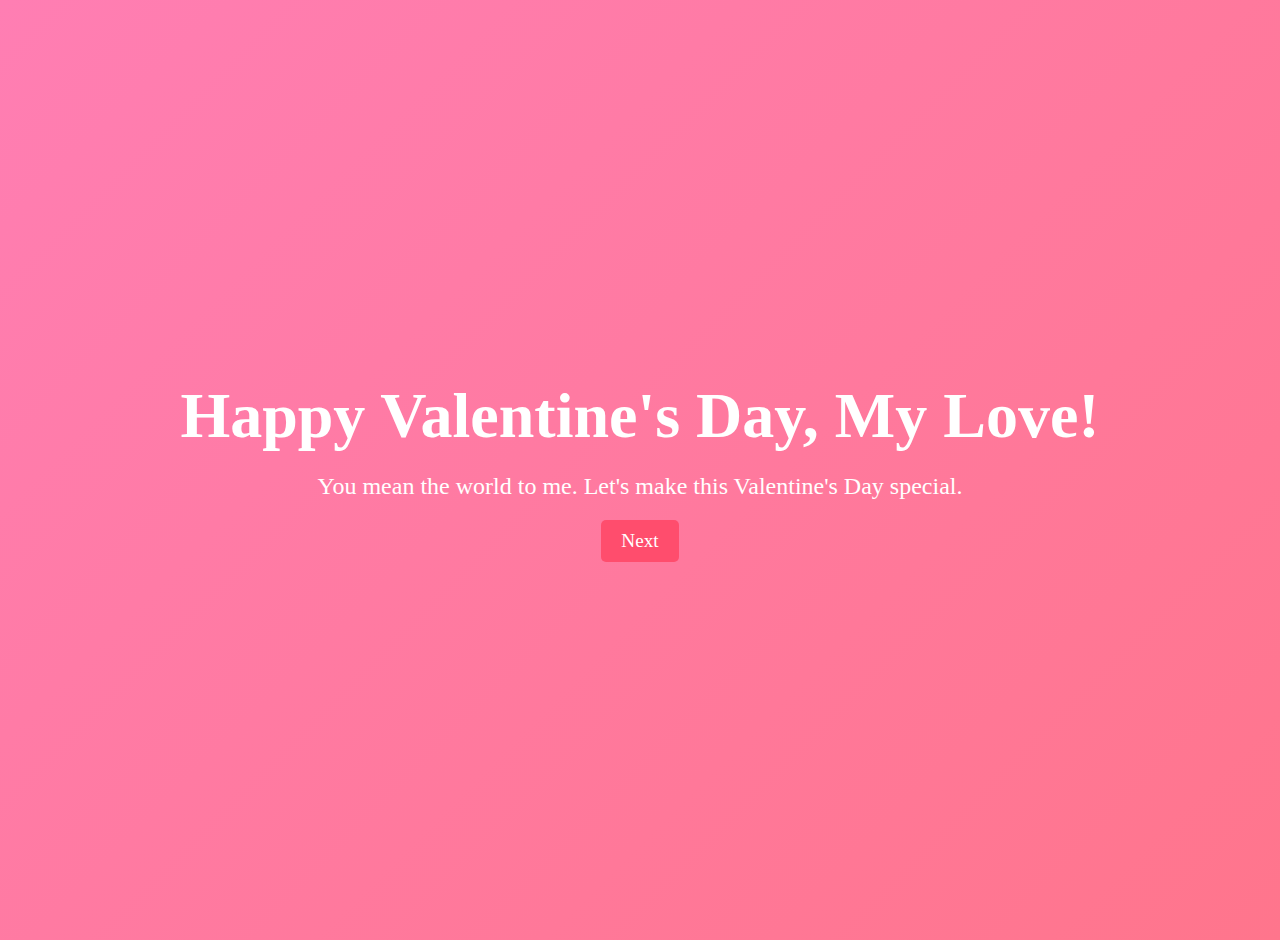
<file: index.html>
<!DOCTYPE html>
<html lang="en">
<head>
  <meta charset="UTF-8">
  <meta name="viewport" content="width=device-width, initial-scale=1.0">
  <title>Valentine's Day</title>
  <link rel="stylesheet" href="styles.css">
</head>
<body>
  <div class="container">
    <h1 class="animated-text">Happy Valentine's Day, My Love!</h1>
    <p class="subtext">You mean the world to me. Let's make this Valentine's Day special.</p>
    <a href="gallery.html" class="btn">Next</a>
  </div>
  <script src="scripts.js"></script>
</body>
</html>
</file>
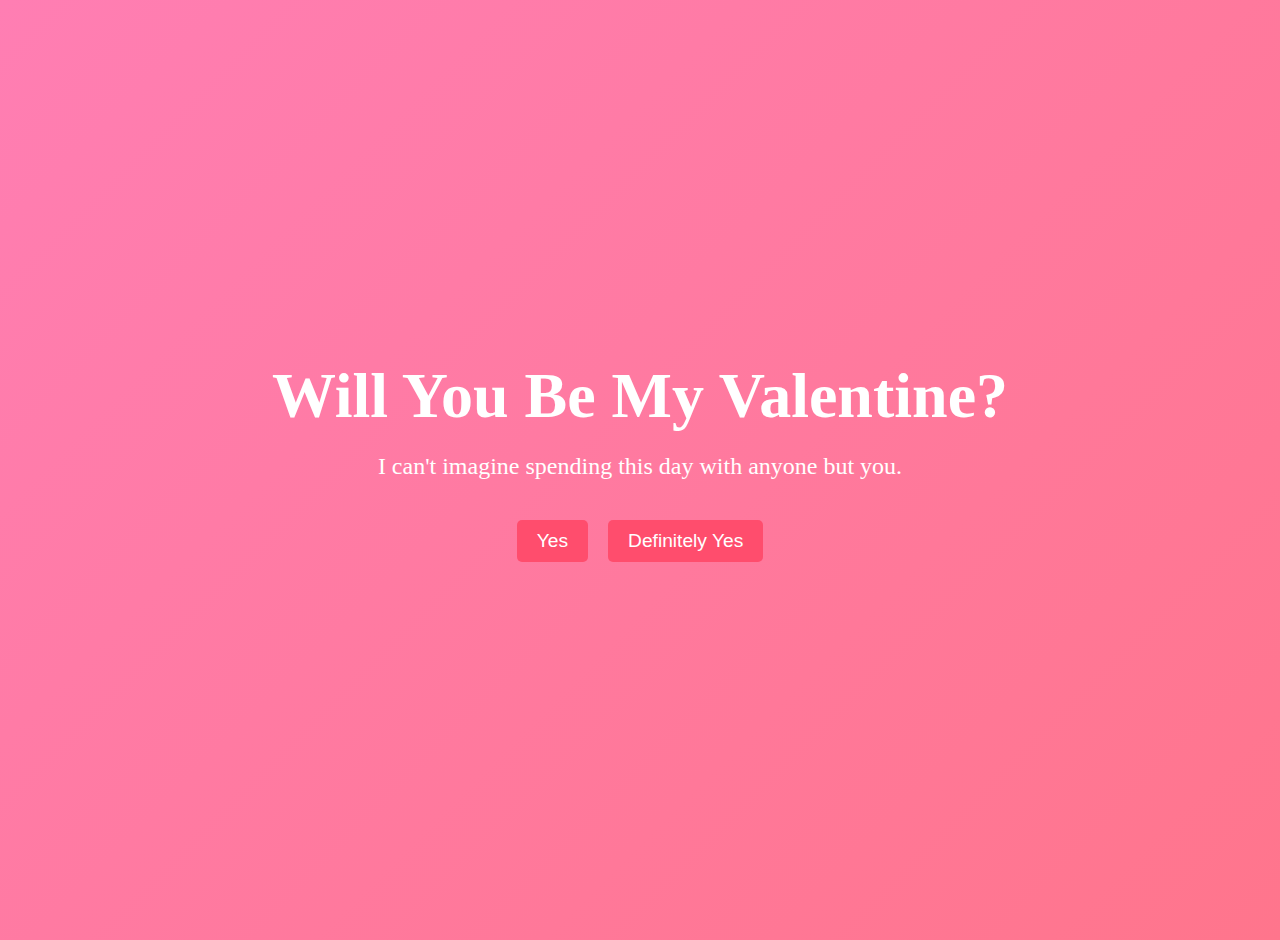
<file: ask.html>
<!DOCTYPE html>
<html lang="en">
<head>
  <meta charset="UTF-8">
  <meta name="viewport" content="width=device-width, initial-scale=1.0">
  <title>Will You Be My Valentine?</title>
  <link rel="stylesheet" href="styles.css">
</head>
<body>
  <div class="container">
    <h1 class="animated-text">Will You Be My Valentine?</h1>
    <p class="subtext">I can't imagine spending this day with anyone but you.</p>
    <div class="button-container">
      <button id="yes-btn" class="btn">Yes</button>
      <button id="definitely-yes-btn" class="btn">Definitely Yes</button>
    </div>
    <p id="response" class="hidden">Yay! I can't wait to spend Valentine's Day with you! ❤️</p>
  </div>
  <script src="scripts.js"></script>
</body>
</html>
</file>
<file: styles.css>
/* General Styles */
body {
  margin: 0;
  padding: 0;
  font-family: 'Great Vibes', cursive;
  background: linear-gradient(135deg, #ff7eb3, #ff758c);
  color: #fff;
  text-align: center;
  overflow-x: hidden;
}

.container {
  display: flex;
  flex-direction: column;
  justify-content: center;
  align-items: center;
  height: 100vh;
  padding: 20px;
}

h1 {
  font-size: 4rem;
  margin: 0;
  animation: fadeIn 2s ease-in-out;
}

.subtext {
  font-size: 1.5rem;
  margin: 20px 0;
  animation: fadeIn 3s ease-in-out;
}

.btn {
  padding: 10px 20px;
  font-size: 1.2rem;
  color: #fff;
  background: #ff4d6d;
  border: none;
  border-radius: 5px;
  cursor: pointer;
  text-decoration: none;
  animation: bounce 2s infinite;
}

.btn:hover {
  background: #ff3355;
}

.gallery {
  display: flex;
  justify-content: center;
  gap: 20px;
  margin: 20px 0;
}
/* General Styles */
body {
  margin: 0;
  padding: 0;
  font-family: 'Great Vibes', cursive;
  background: linear-gradient(135deg, #ff7eb3, #ff758c);
  color: #fff;
  text-align: center;
  overflow-x: hidden;
}

.container {
  display: flex;
  flex-direction: column;
  justify-content: center;
  align-items: center;
  height: 100vh;
  padding: 20px;
}

h1 {
  font-size: 4rem;
  margin: 0;
  animation: fadeIn 2s ease-in-out;
}

.subtext {
  font-size: 1.5rem;
  margin: 20px 0;
  animation: fadeIn 3s ease-in-out;
}

.button-container {
  display: flex;
  gap: 20px;
  margin: 20px 0;
}

.btn {
  padding: 10px 20px;
  font-size: 1.2rem;
  color: #fff;
  background: #ff4d6d;
  border: none;
  border-radius: 5px;
  cursor: pointer;
  text-decoration: none;
  animation: bounce 2s infinite;
}

.btn:hover {
  background: #ff3355;
}

.hidden {
  display: none;
}

/* Animations */
@keyframes fadeIn {
  from { opacity: 0; }
  to { opacity: 1; }
}

@keyframes bounce {
  0%, 20%, 50%, 80%, 100% { transform: translateY(0); }
  40% { transform: translateY(-20px); }
  60% { transform: translateY(-10px); }
}
.gallery-img {
  width: 200px;
  height: 200px;
  border-radius: 10px;
  object-fit: cover;
  transition: transform 0.3s ease;
}

.gallery-img:hover {
  transform: scale(1.1);
}

.hidden {
  display: none;
}

/* Animations */
@keyframes fadeIn {
  from { opacity: 0; }
  to { opacity: 1; }
}

@keyframes bounce {
  0%, 20%, 50%, 80%, 100% { transform: translateY(0); }
  40% { transform: translateY(-20px); }
  60% { transform: translateY(-10px); }
}
</file>
